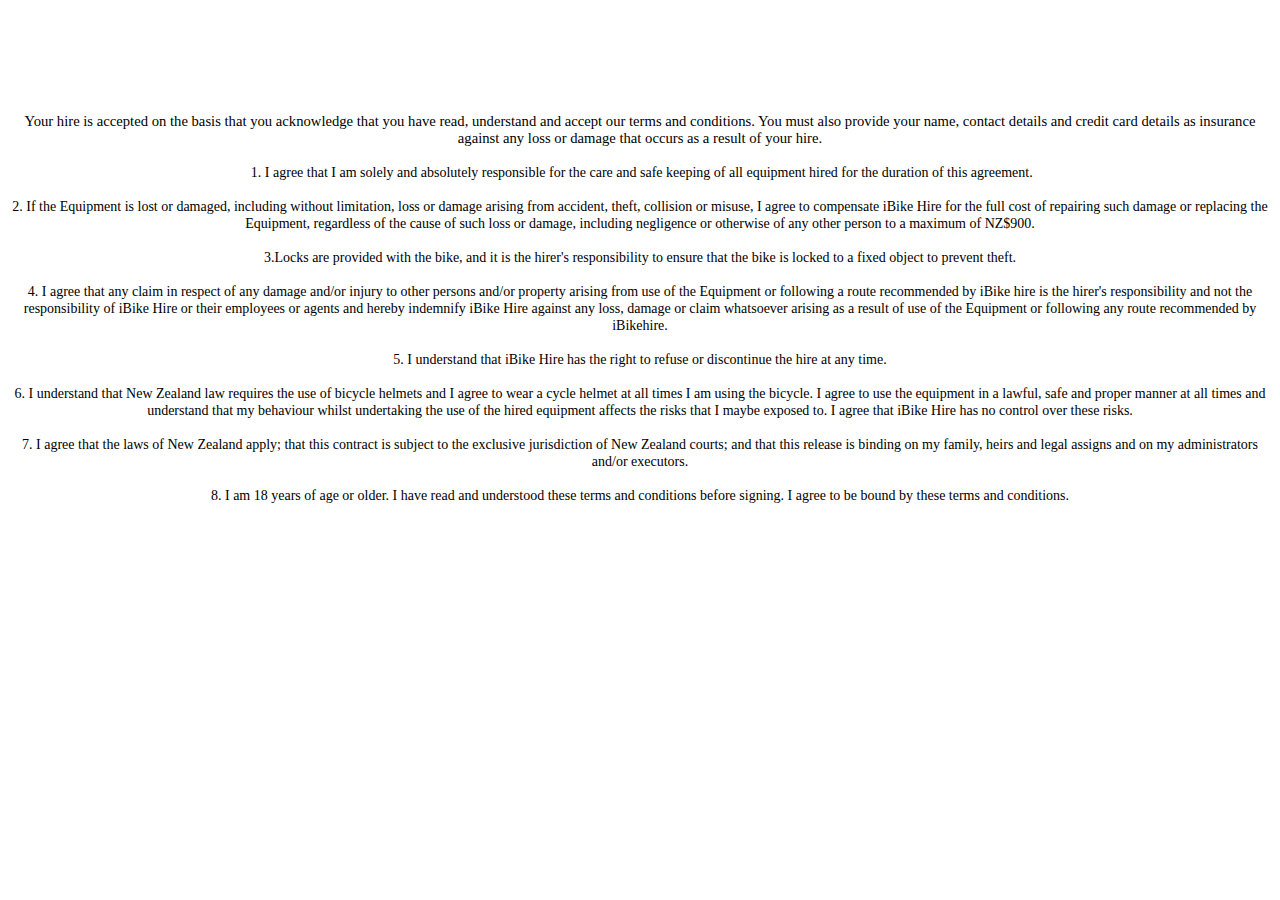
<file: tandc.html>
<!DOCTYPE html>
<head>
    <meta charset="UTF-8">
<meta name="viewport" content="width=device-width, initial-scale=2" />
<meta content="text/html; charset=utf-8" http-equiv="Content-Type"/>
<meta name="description" content="Book here to hire or rent a bike from ibikehire and visit some (or all) of Dunedin's attractions by bicycle"/>
<!-- #EndEditable -->
<meta name="keywords" content="dunedin, bike hire, cycle hire, rent, bike rides, cycle tours, trails cruise ship"/>
<title>iBike Hire Terms and conditions</title>
<link href="css/popup.css" rel="stylesheet" type="css" />
</head>
<body>
   <div id="content"></div>
    <div id="header">
        <h1 style="text-align:center;color:white;">HIRE TERMS AND CONDITIONS</h1>
    </div>
    <div id="text">&nbsp;
    <p style="font-size: 11pt; text-align: center; ">Your hire is accepted on the basis that you acknowledge that you have read, understand and accept our terms and conditions. You must also provide your name, contact details
        and credit card details as insurance against any loss or damage that occurs as a result of your hire. <span style="font-size: 10.5pt"><br />
        <br />
&nbsp;1. I agree that I am solely and absolutely responsible for the care and safe keeping of all equipment hired for the duration of this agreement.<br />
        <br />
        2. If the Equipment is lost or damaged, including without limitation, loss or damage arising from accident, theft, collision or misuse, I agree to compensate iBike Hire for the full cost of repairing such damage or replacing the Equipment,
        regardless of the cause of such loss or damage, including negligence or otherwise of any other person to a maximum of NZ$900. <br />
        <br />
        3.Locks are provided with the bike, and it is the hirer&#39;s responsibility to ensure that the bike is locked to a fixed object to prevent theft. <br />
        <br />
        4. I agree that any claim in respect of any damage and/or injury to other persons and/or property arising from use of the Equipment or following a route recommended by iBike hire is the hirer&#39;s responsibility and not the responsibility
        of iBike Hire or their employees or agents and hereby indemnify iBike Hire against any loss, damage or claim whatsoever arising as a result of use of the Equipment or following any route recommended by iBikehire.<br />
&nbsp;<br />
        5. I understand that iBike Hire has the right to refuse or discontinue the hire at any time. <br />
        <br />
        6. I understand that New Zealand law requires the use of bicycle helmets and I agree to wear a cycle helmet at all times I am using the bicycle.
        I agree to use the equipment in a lawful, safe and proper manner at all times and understand that my behaviour whilst undertaking the use of the hired equipment affects the risks that I maybe exposed to. I agree that iBike Hire has
        no control over these risks. <br />
        <br />
        7. I agree that the laws of New Zealand apply; that this contract is subject to the exclusive jurisdiction of New Zealand courts; and that this release is binding on my family, heirs and legal assigns and on my administrators and/or
        executors.<br />
        <br />
        8. I am 18 years of age or older. I have read and understood these terms and conditions before signing. I agree to be bound by these terms and conditions.<br/>
    &nbsp;
    </div>
    </div>
</body>
</html>
</file>
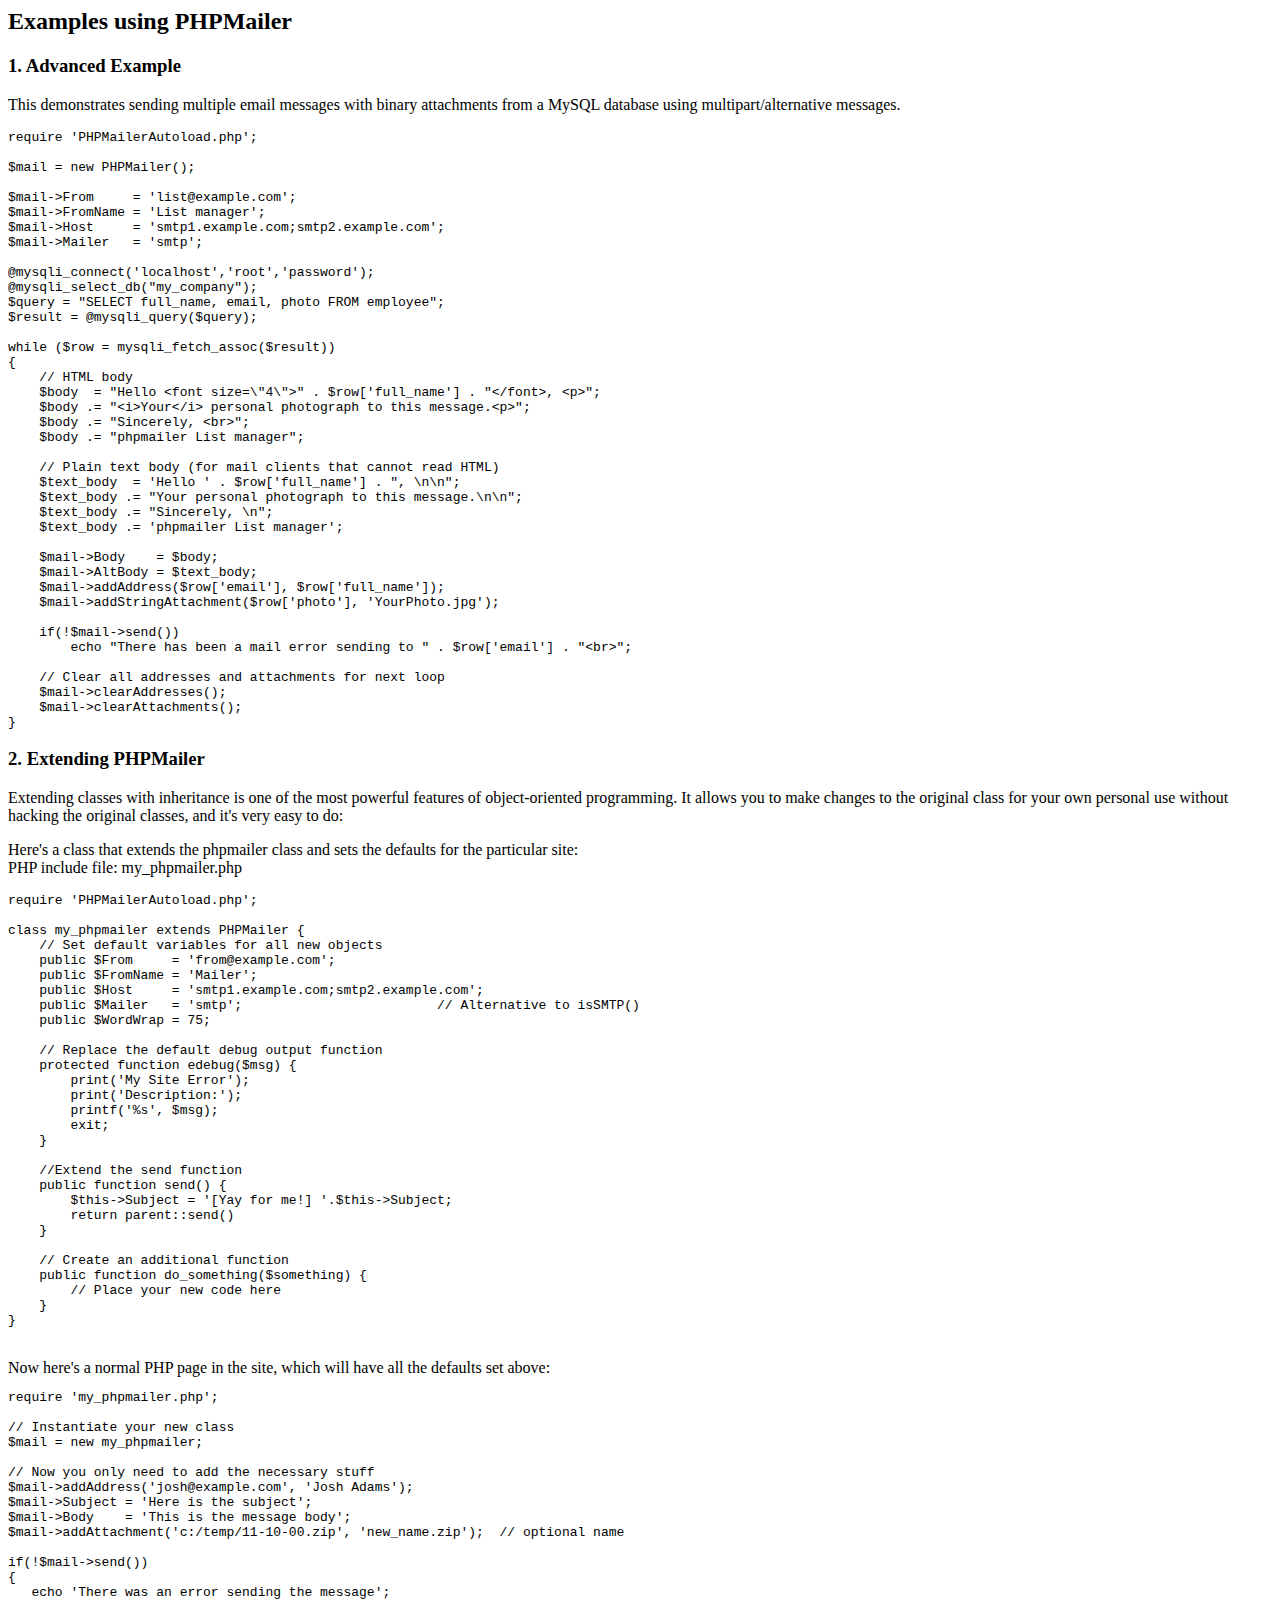
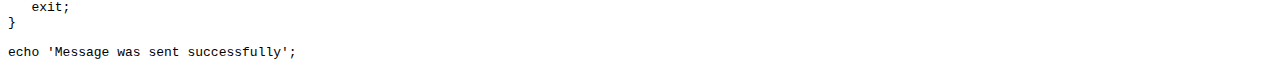
<file: PHPMailer/docs/extending.html>
<html>
<head>
<title>Examples using phpmailer</title>
</head>

<body>

<h2>Examples using PHPMailer</h2>

<h3>1. Advanced Example</h3>
<p>

This demonstrates sending multiple email messages with binary attachments
from a MySQL database using multipart/alternative messages.<p>

<pre>
require 'PHPMailerAutoload.php';

$mail = new PHPMailer();

$mail->From     = 'list@example.com';
$mail->FromName = 'List manager';
$mail->Host     = 'smtp1.example.com;smtp2.example.com';
$mail->Mailer   = 'smtp';

@mysqli_connect('localhost','root','password');
@mysqli_select_db("my_company");
$query = "SELECT full_name, email, photo FROM employee";
$result = @mysqli_query($query);

while ($row = mysqli_fetch_assoc($result))
{
    // HTML body
    $body  = "Hello &lt;font size=\"4\"&gt;" . $row['full_name'] . "&lt;/font&gt;, &lt;p&gt;";
    $body .= "&lt;i&gt;Your&lt;/i&gt; personal photograph to this message.&lt;p&gt;";
    $body .= "Sincerely, &lt;br&gt;";
    $body .= "phpmailer List manager";

    // Plain text body (for mail clients that cannot read HTML)
    $text_body  = 'Hello ' . $row['full_name'] . ", \n\n";
    $text_body .= "Your personal photograph to this message.\n\n";
    $text_body .= "Sincerely, \n";
    $text_body .= 'phpmailer List manager';

    $mail->Body    = $body;
    $mail->AltBody = $text_body;
    $mail->addAddress($row['email'], $row['full_name']);
    $mail->addStringAttachment($row['photo'], 'YourPhoto.jpg');

    if(!$mail->send())
        echo "There has been a mail error sending to " . $row['email'] . "&lt;br&gt;";

    // Clear all addresses and attachments for next loop
    $mail->clearAddresses();
    $mail->clearAttachments();
}
</pre>
<p>

<h3>2. Extending PHPMailer</h3>
<p>

Extending classes with inheritance is one of the most
powerful features of object-oriented programming. It allows you to make changes to the
original class for your own personal use without hacking the original
classes, and it's very easy to do:

<p>
Here's a class that extends the phpmailer class and sets the defaults
for the particular site:<br>
PHP include file: my_phpmailer.php
<p>

<pre>
require 'PHPMailerAutoload.php';

class my_phpmailer extends PHPMailer {
    // Set default variables for all new objects
    public $From     = 'from@example.com';
    public $FromName = 'Mailer';
    public $Host     = 'smtp1.example.com;smtp2.example.com';
    public $Mailer   = 'smtp';                         // Alternative to isSMTP()
    public $WordWrap = 75;

    // Replace the default debug output function
    protected function edebug($msg) {
        print('My Site Error');
        print('Description:');
        printf('%s', $msg);
        exit;
    }

    //Extend the send function
    public function send() {
        $this->Subject = '[Yay for me!] '.$this->Subject;
        return parent::send()
    }

    // Create an additional function
    public function do_something($something) {
        // Place your new code here
    }
}
</pre>
<br>
Now here's a normal PHP page in the site, which will have all the defaults set above:<br>

<pre>
require 'my_phpmailer.php';

// Instantiate your new class
$mail = new my_phpmailer;

// Now you only need to add the necessary stuff
$mail->addAddress('josh@example.com', 'Josh Adams');
$mail->Subject = 'Here is the subject';
$mail->Body    = 'This is the message body';
$mail->addAttachment('c:/temp/11-10-00.zip', 'new_name.zip');  // optional name

if(!$mail->send())
{
   echo 'There was an error sending the message';
   exit;
}

echo 'Message was sent successfully';
</pre>
</body>
</html>
</file>
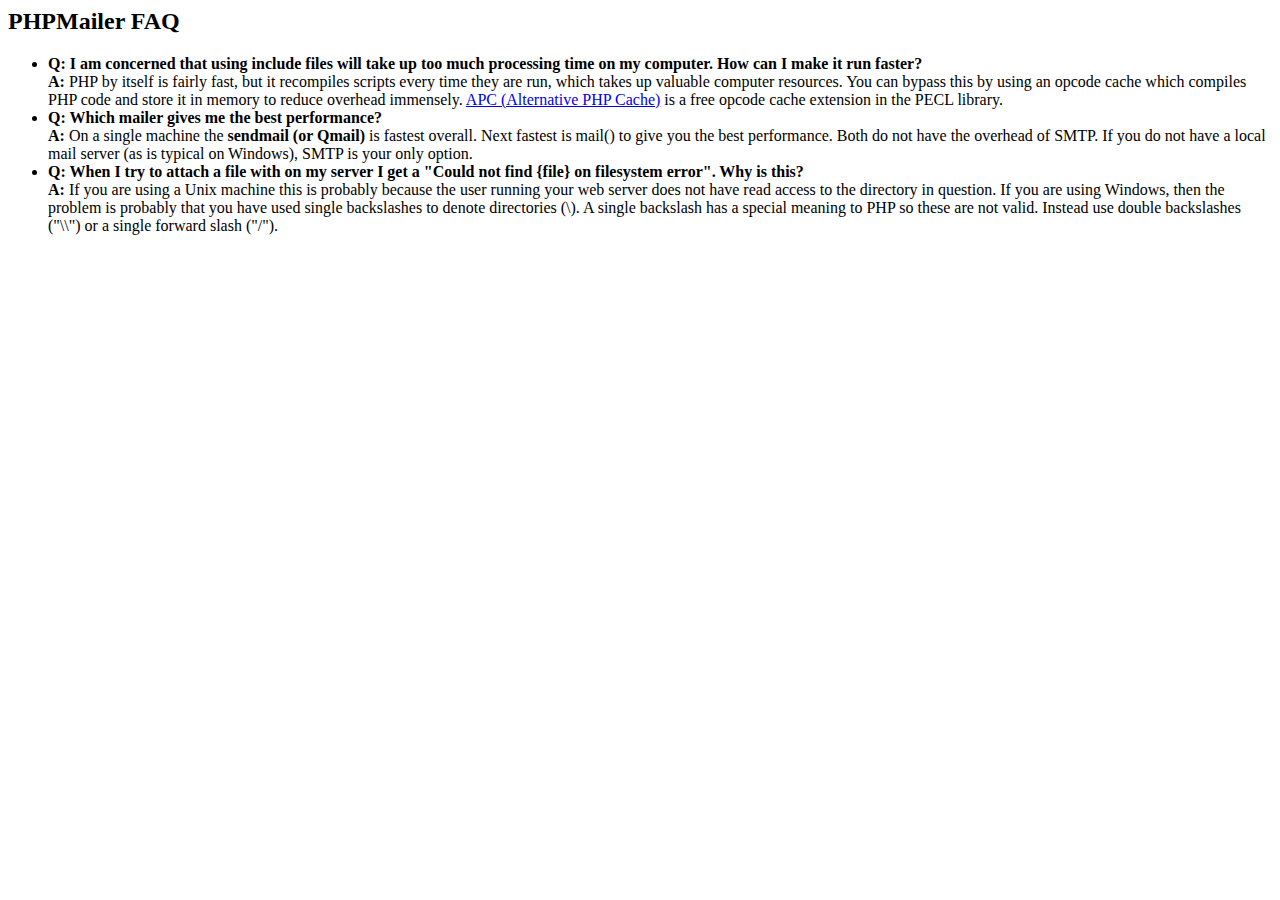
<file: PHPMailer/docs/faq.html>
﻿<html>
<head>
<title>PHPMailer FAQ</title>
</head>
<body>
<h2>PHPMailer FAQ</h2>
<ul>
    <li><strong>Q: I am concerned that using include files will take up too much
    processing time on my computer. How can I make it run faster?</strong><br>
    <strong>A:</strong> PHP by itself is fairly fast, but it recompiles scripts every time they are run, which takes up valuable
    computer resources. You can bypass this by using an opcode cache which compiles
    PHP code and store it in memory to reduce overhead immensely. <a href="http://www.php.net/apc/">APC
    (Alternative PHP Cache)</a> is a free opcode cache extension in the PECL library.</li>
    <li><strong>Q: Which mailer gives me the best performance?</strong><br>
    <strong>A:</strong> On a single machine the <strong>sendmail (or Qmail)</strong> is fastest overall.
    Next fastest is mail() to give you the best performance. Both do not have the overhead of SMTP.
    If you do not have a local mail server (as is typical on Windows), SMTP is your only option.</li>
    <li><strong>Q: When I try to attach a file with on my server I get a
    "Could not find {file} on filesystem error". Why is this?</strong><br>
    <strong>A:</strong> If you are using a Unix machine this is probably because the user
    running your web server does not have read access to the directory in question. If you are using Windows,
    then the problem is probably that you have used single backslashes to denote directories (\).
    A single backslash has a special meaning to PHP so these are not
    valid. Instead use double backslashes ("\\") or a single forward
    slash ("/").</li>
</ul>
</body>
</html>
</file>
<file: css/popup.css>
body { 
	background-color:#ffffff;
	color: #ffffff;
	font-family: Arial, Helvetica, san-serif;
	font-size:medium;
	}
#header {
	background-color:#000000;
	font-size:12px;
	text-align:center;
    position:relative; 
    top:16px;
	}
#text
{
    position:relative; 
    top:0px;  
    background-color:#00ABE3; 
}
</file>
